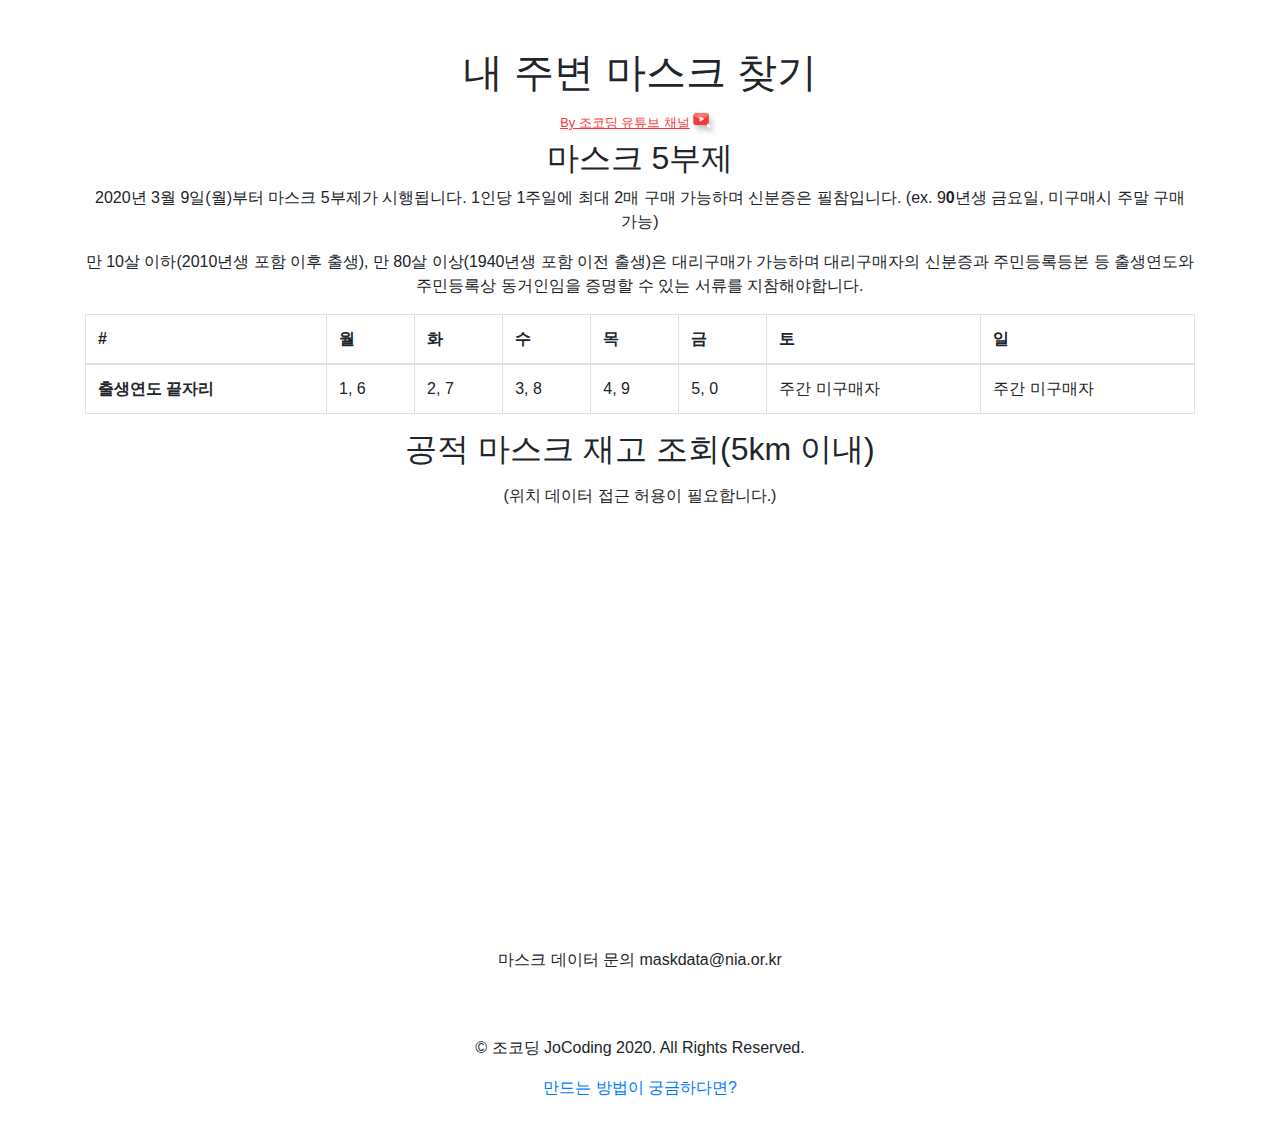
<file: index.html>
<!DOCTYPE html>
<html>

<head>
    <meta charset="UTF-8">
    <meta http-equiv="X-UA-Compatible" content="IE=edge">
    <meta name="viewport"
        content="width=device-width, initial-scale=1.0, maximum-scale=1.0, minimum-scale=1.0, user-scalable=no">
    <title>내 주변 마스크 찾기</title>
    <meta name="description" content="마스크 5부제에 따른 내 주변 공적 마스크 판매처 정보 및 재고를 알려주는 서비스 입니다.">
    <meta name="keywords"
        content="내 주변 마스크 찾기,마스크알리미,마스크알림이,공공마스크,공적마스크 약국,공적마스크 우체국,마스크 5부제,내 주변 마스크, 마스크 실시간 재고, 마스크 API, 마스크앱">
    <meta name="author" content="조코딩">
    <meta name="subject" content="내 주변 공적 마스크 판매 정보">
    <link rel="canonical" href="https://publicmask.com/" />
    <meta property="og:url" content="https://publicmask.com/" />
    <meta property="og:type" content="website" />
    <meta property="og:title" content="내 주변 마스크 찾기" />
    <meta property="og:description" content="마스크 5부제에 따른 내 주변 공적 마스크 판매처 정보 및 재고를 알려주는 서비스 입니다." />
    <meta property="og:image"
        content="https://cdn.inflearn.com/public/users/thumbnails/181806/bff57ae0-7948-4a8f-b1c2-72d4625069ed" />
    <script src="https://code.jquery.com/jquery-1.12.4.min.js"
        integrity="sha256-ZosEbRLbNQzLpnKIkEdrPv7lOy9C27hHQ+Xp8a4MxAQ=" crossorigin="anonymous"
        type="text/javascript"></script>
    <script type="text/javascript"
        src="https://openapi.map.naver.com/openapi/v3/maps.js?ncpClientId=56eptpvv7c"></script>
    <link rel="stylesheet" href="https://stackpath.bootstrapcdn.com/bootstrap/4.4.1/css/bootstrap.min.css"
        integrity="sha384-Vkoo8x4CGsO3+Hhxv8T/Q5PaXtkKtu6ug5TOeNV6gBiFeWPGFN9MuhOf23Q9Ifjh" crossorigin="anonymous">
    <link rel="stylesheet" href="style.css">
    <!-- <link rel="apple-touch-icon" sizes="57x57" href="favicon/apple-icon-57x57.png">
    <link rel="apple-touch-icon" sizes="60x60" href="favicon/apple-icon-60x60.png">
    <link rel="apple-touch-icon" sizes="72x72" href="favicon/apple-icon-72x72.png">
    <link rel="apple-touch-icon" sizes="76x76" href="favicon/apple-icon-76x76.png">
    <link rel="apple-touch-icon" sizes="114x114" href="favicon/apple-icon-114x114.png">
    <link rel="apple-touch-icon" sizes="120x120" href="favicon/apple-icon-120x120.png">
    <link rel="apple-touch-icon" sizes="144x144" href="favicon/apple-icon-144x144.png">
    <link rel="apple-touch-icon" sizes="152x152" href="favicon/apple-icon-152x152.png">
    <link rel="apple-touch-icon" sizes="180x180" href="favicon/apple-icon-180x180.png">
    <link rel="icon" type="image/png" sizes="192x192" href="favicon/android-icon-192x192.png">
    <link rel="icon" type="image/png" sizes="32x32" href="favicon/favicon-32x32.png">
    <link rel="icon" type="image/png" sizes="96x96" href="favicon/favicon-96x96.png">
    <link rel="icon" type="image/png" sizes="16x16" href="favicon/favicon-16x16.png"> -->
    <!-- <link rel="manifest" href="favicon/manifest.json">
    <meta name="msapplication-TileColor" content="#ffffff"> -->
    <!-- <meta name="msapplication-TileImage" content="favicon/ms-icon-144x144.png"> -->
    <link rel="stylesheet" href="https://use.fontawesome.com/releases/v5.5.0/css/all.css" integrity="sha384-B4dIYHKNBt8Bc12p+WXckhzcICo0wtJAoU8YZTY5qE0Id1GSseTk6S+L3BlXeVIU" crossorigin="anonymous">
    <meta name="theme-color" content="#ffffff">
    <script type="text/javascript" src="//s7.addthis.com/js/300/addthis_widget.js#pubid=ra-5e64b3727e862b06"></script>
    <!-- Global site tag (gtag.js) - Google Analytics -->
    <script async src="https://www.googletagmanager.com/gtag/js?id=UA-145482737-5"></script>
    <script>
        window.dataLayer = window.dataLayer || [];
        function gtag() { dataLayer.push(arguments); }
        gtag('js', new Date());

        gtag('config', 'UA-145482737-5');
    </script>
</head>

<body>
    <h1 class="d-flex justify-content-center pt-5 pb-2 container">내 주변 마스크 찾기</h1>
    <section>
        <div class="container d-flex justify-content-center">
            <a href="https://www.youtube.com/channel/UCQNE2JmbasNYbjGAcuBiRRg" class="youtube-link">By 조코딩 유튜브 채널</a>
            <img src="img/youtube-icon.jpg" alt="youtube-icon" class="youtube-icon">
        </div>
    </section>
    <section class="container d-flex flex-column justify-content-center">
        <h2 class="text-center">마스크 5부제</h2>
        <p class="text-center">2020년 3월 9일(월)부터 마스크 5부제가 시행됩니다. 1인당 1주일에 최대 2매 구매 가능하며 신분증은 필참입니다. (ex.
            9<strong>0</strong>년생 금요일,
            미구매시 주말 구매 가능)</p>
        <p class="text-center">만 10살 이하(2010년생 포함 이후 출생), 만 80살 이상(1940년생 포함 이전 출생)은 대리구매가 가능하며 대리구매자의 신분증과 주민등록등본 등
            출생연도와 주민등록상 동거인임을 증명할 수 있는 서류를 지참해야합니다.</p>
        <table class="table table-bordered">
            <thead>
                <tr>
                    <th scope="col">#</th>
                    <th scope="col">월</th>
                    <th scope="col">화</th>
                    <th scope="col">수</th>
                    <th scope="col">목</th>
                    <th scope="col">금</th>
                    <th scope="col">토</th>
                    <th scope="col">일</th>
                </tr>
            </thead>
            <tbody>
                <tr>
                    <th scope="row">출생연도 끝자리</th>
                    <td>1, 6</td>
                    <td>2, 7</td>
                    <td>3, 8</td>
                    <td>4, 9</td>
                    <td>5, 0</td>
                    <td>주간 미구매자</td>
                    <td>주간 미구매자</td>
                </tr>
            </tbody>
        </table>
    </section>
    <section class="container">
        <h2 class="text-center">공적 마스크 재고 조회(5km 이내)</h2>
        <span class="d-flex justify-content-center pt-2 pb-3">(위치 데이터 접근 허용이 필요합니다.)</span>
        <div id="map" style="width:100%; height:400px;"></div>
        <!-- Modal -->
        <div class="modal fade" id="loadMe" tabindex="-1" role="dialog" aria-labelledby="loadMeLabel">
            <div class="modal-dialog modal-sm" role="document">
                <div class="modal-content">
                    <div class="modal-body text-center">
                        <div class="spinner-border" role="status">
                            <span class="sr-only">Loading...</span>
                        </div>
                        <div clas="loader-txt">
                            <p>API를 불러오고 있습니다...</p>
                            <p>(클릭하면 로딩창이 닫힙니다.)</p>
                        </div>
                    </div>
                </div>
            </div>
        </div>
    </section>
    <section class="mt-3 d-flex justify-content-center">
        <div class="addthis_inline_share_toolbox"></div>
    </section>
    <div class="modal" tabindex="-1" role="dialog" id="myModal">
        <div class="modal-dialog" role="document">
            <div class="modal-content">
                <div class="modal-header">
                    <h5 class="modal-title">내 주변 마스크 찾기</h5>
                    <button type="button" class="close" data-dismiss="modal" aria-label="Close">
                        <span aria-hidden="true">&times;</span>
                    </button>
                </div>
                <div class="modal-body">
                    <h3>꼭 아래 내용을 확인해주세요!</h3>
                    <p>2020년 3월 15일 까지는 시범 운영 기간입니다.</p>
                    <p>이 사이트는 건강보험심사평가원 공적 마스크 판매 정보 API를 기반으로 제작되었습니다.</p>
                    <p>해당 API는 <strong>08시부터 23시 사이에만 운영됩니다.</strong></p>
                    <p>API는 5분마다 갱신되며 <strong>제공되는 정보가 5분 이상 지연될 수 있다는 점</strong> 참고해주시기 바랍니다.</p>
                    <p>이 서비스 이용하시려면 <strong>위치 정보 권한의 동의가 필요합니다.</strong></p>
                    <p>마스크를 구매하실 때 고생하시는 약사분들 및 관계자분들께 <strong>감사의 인사 한번씩 드려보는 것은 어떨까요?</strong></p>
                    <p>마스크 데이터 문의 maskdata@nia.or.kr</p>
                    <a href="https://www.youtube.com/channel/UCQNE2JmbasNYbjGAcuBiRRg">by 유튜브 조코딩 채널</a>
                </div>
                <div class="modal-footer">
                    <button type="button" class="btn btn-secondary" data-dismiss="modal">거부합니다.</button>
                    <button type="button" class="btn btn-primary" onclick="agree()">동의합니다.</button>
                </div>
            </div>
        </div>
    </div>
    <section class="container pt-2">
        <p class="text-center">마스크 데이터 문의 maskdata@nia.or.kr</p>
        <div id="disqus_thread"></div>
    </section>
    <script>
        (function () { // DON'T EDIT BELOW THIS LINE
            var d = document, s = d.createElement('script');
            s.src = 'https://publicmask.disqus.com/embed.js';
            s.setAttribute('data-timestamp', +new Date());
            (d.head || d.body).appendChild(s);
        })();
    </script>
    <noscript>javascript 허용이 필요합니다. <a href="https://disqus.com/?ref_noscript">comments powered by
            Disqus.</a></noscript>
    <footer class="footer pt-5 pb-5 container d-flex justify-content-center">
        <div>
            <p>&copy; 조코딩 JoCoding 2020. All Rights Reserved.</p>
            <li class="d-flex justify-content-center">
                <a href="https://www.youtube.com/channel/UCQNE2JmbasNYbjGAcuBiRRg?sub_confirmation=1"
                    title="조코딩 유튜브 채널">만드는 방법이 궁금하다면?</a>
            </li>
            </ul>
        </div>
    </footer>
    <script src="https://code.jquery.com/jquery-3.4.1.min.js"
        integrity="sha256-CSXorXvZcTkaix6Yvo6HppcZGetbYMGWSFlBw8HfCJo=" crossorigin="anonymous"></script>
    <script src="https://cdn.jsdelivr.net/npm/popper.js@1.16.0/dist/umd/popper.min.js"
        integrity="sha384-Q6E9RHvbIyZFJoft+2mJbHaEWldlvI9IOYy5n3zV9zzTtmI3UksdQRVvoxMfooAo"
        crossorigin="anonymous"></script>
    <script src="https://stackpath.bootstrapcdn.com/bootstrap/4.4.1/js/bootstrap.min.js"
        integrity="sha384-wfSDF2E50Y2D1uUdj0O3uMBJnjuUD4Ih7YwaYd1iqfktj0Uod8GCExl3Og8ifwB6"
        crossorigin="anonymous"></script>
    <script type="text/javascript">
        $('#myModal').modal('show');
    </script>
    <script>
        function agree() {
            $('#myModal').modal('hide');
            var map = new naver.maps.Map('map', {
                center: new naver.maps.LatLng(37.5666805, 126.9784147),
                zoom: 15,
                mapTypeId: naver.maps.MapTypeId.NORMAL
            });
            $("#loadMe").modal('toggle');
            var markers = [];
            var infoWindows = [];

            function onSuccessGeolocation(position) {
                var location = new naver.maps.LatLng(position.coords.latitude,
                    position.coords.longitude);

                map.setCenter(location); // 얻은 좌표를 지도의 중심으로 설정합니다.
                map.setZoom(15); // 지도의 줌 레벨을 변경합니다.
                // msg = {
                //     count: 2,
                //     stores: [{
                //         addr: "경기도 광명시 오리로 351, 1층 (소하동)",
                //         code: "31882943",
                //         created_at: "2020/03/07 19:40:00",
                //         lat: 37.4340861,
                //         lng: 126.8790859,
                //         name: "test::하늘약국",
                //         remain_cnt: 0,
                //         sold_cnt: 0,
                //         sold_out: true,
                //         stock_cnt: 0,
                //         stock_t: "08:48",
                //         type: "01"
                //     }, {
                //         addr: "경기도 광명시 오리로 358, 1층 (소하동)",
                //         code: "31891471",
                //         created_at: "2020/03/07 19:40:00",
                //         lat: 37.4343159,
                //         lng: 126.8796582,
                //         name: "test::소하행복한약국",
                //         remain_cnt: 0,
                //         sold_cnt: 0,
                //         sold_out: true,
                //         stock_cnt: 0,
                //         stock_t: "12:16",
                //         type: "01"
                //     }]
                // }
                //{
                //    "count": 0,
                //        "stores": [
                //            {
                //              "code": "string",
                //            "name": "string",
                //          "addr": "string",
                //        "type": "string",
                //      "lat": 0,
                //    "lng": 0,
                //  "stock_at": "string",
                //"remain_stat": "string",
                //"created_at": "string"
                //}
                //]
                //}
                // "count": 52,
                // "stores": [
                //     {
                //     "addr": "서울특별시 강남구 테헤란로25길 59, 지하1층 (역삼동)",
                //     "code": "11841940",
                //     "created_at": "2020/03/10 21:55:00",
                //     "lat": 37.504318,
                //     "lng": 127.0341902,
                //     "name": "역삼라이프약국",
                //     "remain_stat": "plenty",
                //     "stock_at": "2020/03/10 13:27:00",
                //     "type": "01"
                //     },
                //     {
                //     "addr": "서울특별시 강남구 논현로 564, 1층 (역삼동)",
                //     "code": "12846856",
                //     "created_at": "2020/03/10 21:55:00",
                //     "lat": 37.5063354,
                //     "lng": 127.0346621,
                //     "name": "역삼태평양약국",
                //     "remain_stat": "some",
                //     "stock_at": "2020/03/10 13:37:00",
                //     "type": "01"
                //     }
                // ]
                $.ajax({
                    method: "GET",
                    url: "https://8oi9s0nnth.apigw.ntruss.com/corona19-masks/v1/storesByGeo/json?lat=" + location.y.toFixed(6) + "&lng=" + location.x.toFixed(6) + "&m=5000",
                    headers: { 'accept': 'application/json' }
                })
                    .done(function (msg) {
                        for (var i = 0; i < msg.count; i++) {
                            if (i == 0) {
                                $("#loadMe").modal('toggle');
                            }
                            var remainStatus = msg.stores[i].remain_stat
                            if (remainStatus == "plenty") {
                                var marker = new naver.maps.Marker({
                                    position: new naver.maps.LatLng(msg.stores[i].lat, msg.stores[i].lng),
                                    map: map,
                                    icon: {
                                        url: 'img/green.png', //50, 68 크기의 원본 이미지
                                        size: new naver.maps.Size(33, 45),
                                        scaledSize: new naver.maps.Size(33, 45),
                                        origin: new naver.maps.Point(0, 0),
                                        anchor: new naver.maps.Point(16.5, 45)
                                    }
                                });
                            } else if (remainStatus == "some") {
                                var marker = new naver.maps.Marker({
                                    position: new naver.maps.LatLng(msg.stores[i].lat, msg.stores[i].lng),
                                    map: map,
                                    icon: {
                                        url: 'img/yellow.png', //50, 68 크기의 원본 이미지
                                        size: new naver.maps.Size(33, 45),
                                        scaledSize: new naver.maps.Size(33, 45),
                                        origin: new naver.maps.Point(0, 0),
                                        anchor: new naver.maps.Point(16.5, 45)
                                    }
                                });
                            } else if (remainStatus == "few") {
                                var marker = new naver.maps.Marker({
                                    position: new naver.maps.LatLng(msg.stores[i].lat, msg.stores[i].lng),
                                    map: map,
                                    icon: {
                                        url: 'img/red.png', //50, 68 크기의 원본 이미지
                                        size: new naver.maps.Size(33, 45),
                                        scaledSize: new naver.maps.Size(33, 45),
                                        origin: new naver.maps.Point(0, 0),
                                        anchor: new naver.maps.Point(16.5, 45)
                                    }
                                });
                            } else if (remainStatus == "break") {
                                var marker = new naver.maps.Marker({
                                    position: new naver.maps.LatLng(msg.stores[i].lat, msg.stores[i].lng),
                                    map: map,
                                    icon: {
                                        url: 'img/break.png', //50, 68 크기의 원본 이미지
                                        size: new naver.maps.Size(33, 45),
                                        scaledSize: new naver.maps.Size(33, 45),
                                        origin: new naver.maps.Point(0, 0),
                                        anchor: new naver.maps.Point(16.5, 45)
                                    }
                                });
                            } else {
                                var marker = new naver.maps.Marker({
                                    position: new naver.maps.LatLng(msg.stores[i].lat, msg.stores[i].lng),
                                    map: map,
                                    icon: {
                                        url: 'img/gray.png', //50, 68 크기의 원본 이미지
                                        size: new naver.maps.Size(33, 45),
                                        scaledSize: new naver.maps.Size(33, 45),
                                        origin: new naver.maps.Point(0, 0),
                                        anchor: new naver.maps.Point(16.5, 45)
                                    }
                                });
                            }
                            var remainWord;
                            switch (remainStatus) {
                                case "plenty":
                                    remainWord = "100개 이상";
                                    break;
                                case "some":
                                    remainWord = "30개 ~ 99개";
                                    break;
                                case "few":
                                    remainWord = "2개 ~ 29개";
                                    break;
                                case "break":
                                    remainWord = "판매 일시 중지";
                                    break;    
                                default:
                                    remainWord = "품절 (1개 이하)";
                            }

                            var contentString = [
                                '<div class="p-2">',
                                '   <h4>' + msg.stores[i].name + '</h4>',
                                '   <p>' + msg.stores[i].addr + '</p>',
                                '   <h4>재고 수량 : <strong>' + remainWord + '</strong></h4>',
                                '   <p>입고 시간 : ' + msg.stores[i].stock_at + '</p>',
                                '   <p>기준 시각 : ' + msg.stores[i].created_at + '</p>',
                                '   (본 데이터는 실제 데이터와 5분 이상 차이가 발생할 수 있습니다.)',
                                '</div>'
                            ].join('');

                            var infowindow = new naver.maps.InfoWindow({
                                content: contentString
                            });
                            markers.push(marker);
                            infoWindows.push(infowindow);
                        }
                        naver.maps.Event.addListener(map, 'idle', function () {
                            updateMarkers(map, markers);
                        });

                        function updateMarkers(map, markers) {

                            var mapBounds = map.getBounds();
                            var marker, position;

                            for (var i = 0; i < markers.length; i++) {

                                marker = markers[i]
                                position = marker.getPosition();

                                if (mapBounds.hasLatLng(position)) {
                                    showMarker(map, marker);
                                } else {
                                    hideMarker(map, marker);
                                }
                            }
                        }

                        function showMarker(map, marker) {

                            if (marker.setMap()) return;
                            marker.setMap(map);
                        }

                        function hideMarker(map, marker) {

                            if (!marker.setMap()) return;
                            marker.setMap(null);
                        }

                        function getClickHandler(seq) {
                            return function (e) {
                                var marker = markers[seq],
                                    infoWindow = infoWindows[seq];

                                if (infoWindow.getMap()) {
                                    infoWindow.close();
                                } else {
                                    infoWindow.open(map, marker);
                                }
                            }
                        }

                        for (var i = 0, ii = markers.length; i < ii; i++) {
                            naver.maps.Event.addListener(markers[i], 'click', getClickHandler(i));
                        }
                    })
                    .fail(function (jqXHR, textStatus, errorThrown) {
                        $("#loadMe").modal('toggle');
                        alert("API 서버의 오류가 발생하였습니다. 잠시 후 다시 시도해주세요.")
                    });
                map.setCenter(location);
            }

            function onErrorGeolocation() {
                $("#loadMe").modal('toggle');
                alert("위치 데이터 접근 허용이 필요합니다.");
            }

            if (navigator.geolocation) {
                navigator.geolocation.getCurrentPosition(onSuccessGeolocation, onErrorGeolocation);
            } else {
                alert("위치 데이터 접근 허용이 필요합니다.");
            }
        }
    </script>
    <script type="text/javascript" src="//wcs.naver.net/wcslog.js"></script>
    <script type="text/javascript">
        if (!wcs_add) var wcs_add = {};
        wcs_add["wa"] = "7cc783f4726d3";
        wcs_do();
    </script>
</body>

</html>
</file>
<file: style.css>
@media screen and (max-width: 600px) {
    html {
      font-size: 10px;
    }
}
.youtube-link {
  font-size: 0.8rem;
  line-height: 1.71;
  text-align: center;
  color: #f73737;
  text-decoration: underline;
}
.youtube-link:hover {
  font-size: 0.8rem;
  line-height: 1.71;
  text-align: center;
  color: #f73737;
  text-decoration: underline;
}
.youtube-icon {
  width: 30px;
  height: 27.262px;
}
.modal-content {
  border-radius: 0px;
  box-shadow: 0 0 20px 8px rgba(0, 0, 0, 0.7);
}
.modal-backdrop.show {
  opacity: 0.75;
}
.loader-txt p {
    font-size: 1rem;
    color: #666;
}
</file>
